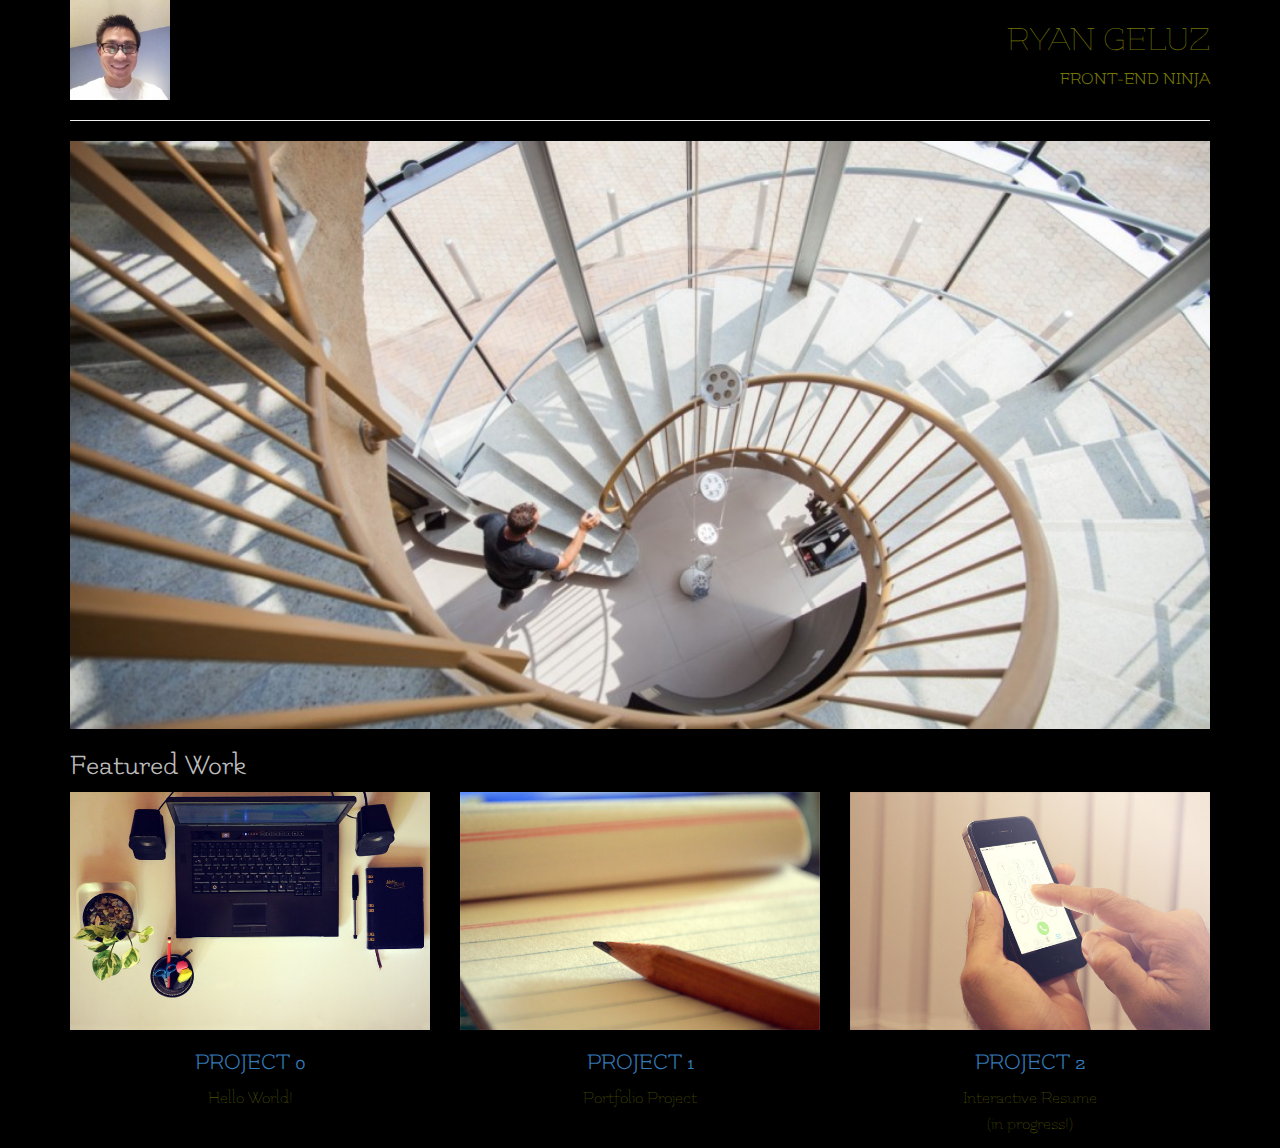
<file: bootstrap/index.html>
<!DOCTYPE html>
<html lang="en">
	<head>
		<meta name="viewport" content="width=device-width, initial-scale=1.0">
		<meta charset="utf-8">
		<meta http-equiv="X-UA-Compatible" content="IE=edge">
		<title></title>
		<link href='http://fonts.googleapis.com/css?family=Flamenco:300,400' rel='stylesheet' type='text/css'>
		<link rel="stylesheet" href="css/bootstrap.min.css">
		<link rel="stylesheet" href="css/style.css">
		<script type="text/javascript" src="js/jquery-1.11.2.js"></script>
		<script type="text/javascript" src="js/bootstrap.min.js"></script>
	</head>
<body>

<!-- Modal -->
<div class="modal fade" id="project0" tabindex="-1" role="dialog" aria-labelledby="myModalLabel" aria-hidden="true">
  <div class="modal-dialog">
    <div class="modal-content">
      <div class="modal-header">
        <h4 class="modal-title" id="myModalLabel">Project 0: Hello World!</h4>
      </div>
      <div class="modal-body">
        <img class="img-responsive" src="images/workspace.jpg">
        This was my "get-my-feet-wet" project. I learned the initial commands for HTML and how to use CSS alongside it. I selected a preferred text editor and became familiar with the Linux Command Line — which also, funnily enough, made me want to re-organize all of the folders on my hard-drive. I also took this time to become competent using Git and GitHub for version control and collaborative projects.
      </div>
      <div class="modal-footer">
        <button type="button" class="btn btn-default" data-dismiss="modal">Close</button>
      </div>
    </div>
  </div>
</div>

<div class="modal fade" id="project1" tabindex="-1" role="dialog" aria-labelledby="myModalLabel" aria-hidden="true">
  <div class="modal-dialog">
    <div class="modal-content">
      <div class="modal-header">
        <h4 class="modal-title" id="myModalLabel">Project 1: Portfolio Front-Page</h4>
      </div>
      <div class="modal-body">
        <img class="img-responsive" src="images/note-pad-pencil.jpg">
        Project 1 is quite simply the front page you see here. I learned fundamentals of HTML and CSS, building this site both through a custom grid-based framework and through the use of Bootstrap (as I've opted for here). I also learned the fundamentals of responsive website design (try opening the page on different devices) and how to manipulate images to fit structurally and to optimize resolution and page speed using various tools: Grunt, GraphicsMagick, Image Optim.
      </div>
      <div class="modal-footer">
        <button type="button" class="btn btn-default" data-dismiss="modal">Close</button>
      </div>
    </div>
  </div>
</div>

<div class="modal fade" id="project2" tabindex="-1" role="dialog" aria-labelledby="myModalLabel" aria-hidden="true">
  <div class="modal-dialog">
    <div class="modal-content">
      <div class="modal-header">
        <h4 class="modal-title" id="myModalLabel">Project 2: Interactive Resume</h4>
      </div>
      <div class="modal-body">
        <img class="img-responsive" src="images/mobile.jpg">
        Project 2 (still in progress!) is currently kicking my butt! I've taken fundamental coding classes (Java and Python) at different times in the past, but I'm going through the wringer, so to speak, in getting myself up to speed with JavaScript using the same principles. At the end of this project, I will have a not-so-modest, highly interactive page listing my qualifications aided by JavaScript and jQuery.
      </div>
      <div class="modal-footer">
        <button type="button" class="btn btn-default" data-dismiss="modal">Close</button>
      </div>
    </div>
  </div>
</div>

<!--  -->

<div class="container">
	<div class="row">
		<div class="col-md-6">
			<img class="headshot" src="images/ryanheadshot.jpg" alt="Ryan's Head Shot" />
		</div>
		<div class="col-md-6 text-right text-uppercase">
			<h1 class="text-thin">Ryan Geluz</h1>
			<h4>Front-end Ninja</h4>
		</div>
	</div>
	<div class="row">
		<div class="col-md-12">
			<hr>
		</div>
	</div>
	<div class="row">
		<div class="col-md-12">
			<img class="img-responsive" src="images/staircase.jpg" alt="Winding Staircase in a Plaza">
		</div>
	</div>
	<div class="row">
		<div class ="col-md-12">
		<h2 class="text-muted">Featured Work</h2>
		</div>
	</div>
	<div class="row text-center">
		<div class="col-md-4">
			<img class="img-responsive" src="images/workspace.jpg" alt="Link to Project 0: Hello-World - Workspace with a laptop, writing utensils, a journal, and a plant" data-toggle="modal" data-target="#project0">
			<a href="https://github.com/ryangeluz/hello-world"><h3 class="text-uppercase">Project 0</h3></a>
			<p>Hello World!</p>
		</div>
	
		<div class="col-md-4">
			<img class="img-responsive" src="images/note-pad-pencil.jpg" alt="Link to Project 1: Portfolio Front-Page - Photo of a mini yellow pad and pencil" data-toggle="modal" data-target="#project1">
			<a href="https://github.com/ryangeluz/portfolio-site"><h3 class="text-uppercase">Project 1</h3></a>
			<p>Portfolio Project</p>
		</div>
	
		<div class="col-md-4">
			<img class="img-responsive" src="images/mobile.jpg" alt="Link to Project 2: Interative Resume - Photo of a Mobile Device" data-toggle="modal" data-target="#project2">
			<a href="https://github.com/ryangeluz/frontend-nanodegree-resume"><h3 class="text-uppercase">Project 2</h3></a>
			<p>Interactive Resume <br>(in progress!)</p>
		</div>
	
	</div>
</div>
</body>
</html>
</file>
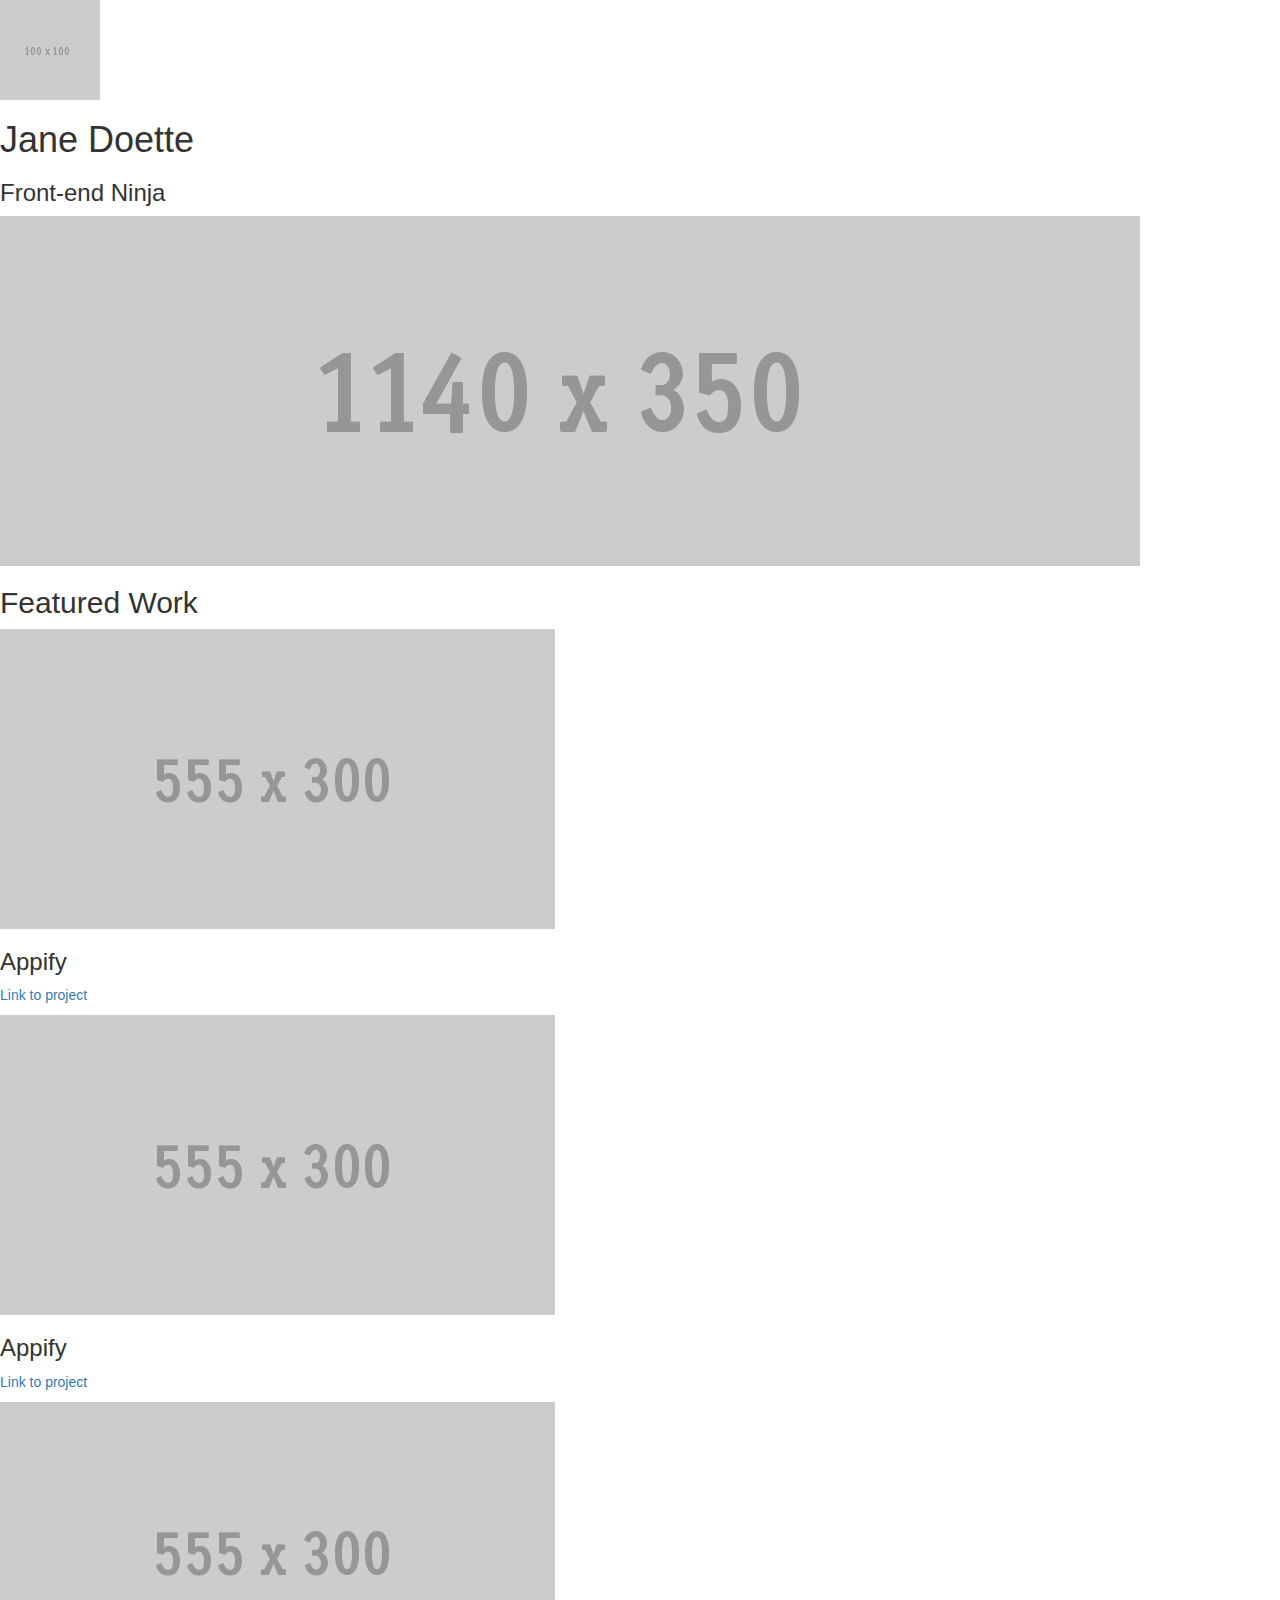
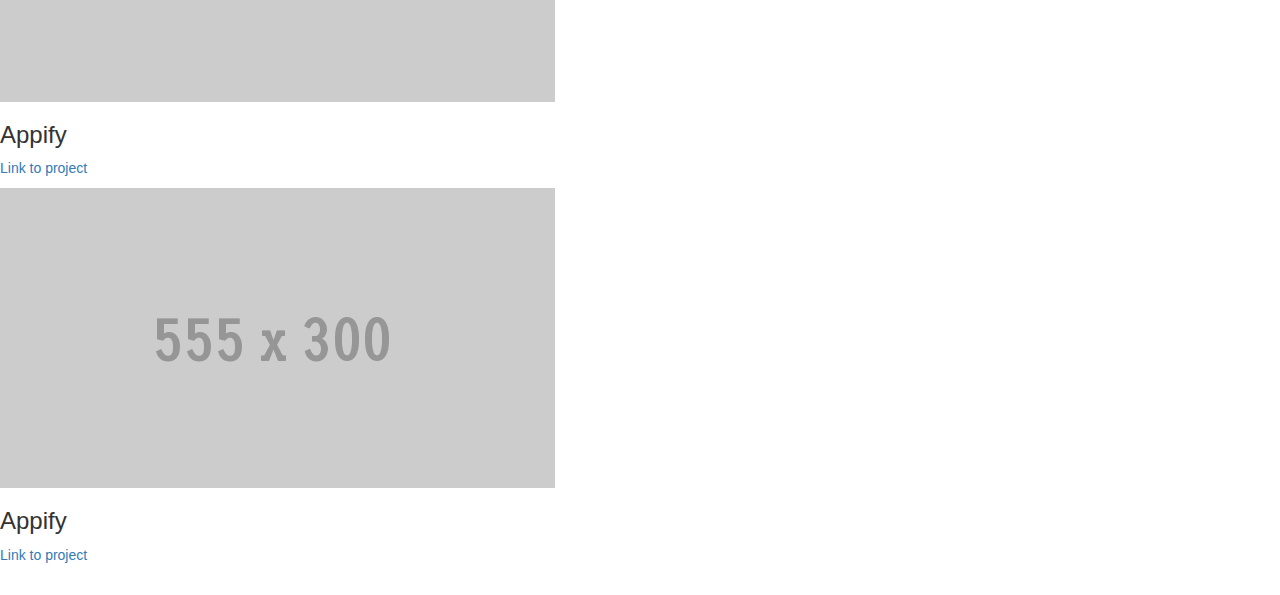
<file: bootstrap/bootstrap-prestructure.html>
<!DOCTYPE html>
<!-- saved from url=(0401)https://storage.googleapis.com/supplemental_media/udacityu/2730818600/bootstrap-prestructure.html?GoogleAccessId=1069728276824-2uvq09l4tiplc0gf30rskdsgvtam6k1j@developer.gserviceaccount.com&Expires=1426285196&Signature=UOmCpdNewlY5RtqMweOKxJLrjzEUaC4YoQNuJGOVJpTCCFLErGSM6PV%2BidOoGPY2KmqLBfiHWVf9XILZ%2B9zyrRhlzxWxUxmJOC1HIdje1VfN6EcLZ/UUa7Z5dibUGT9YIMUnP%2BF2kxR1FwLWURPIV7FEtI3kIjXyhZkiZ8%2BLqLM%3D -->
<html>

<head>
<meta http-equiv="Content-Type" content="text/html; charset=windows-1252">
<link rel="stylesheet" href="css/bootstrap.min.css">
</head>

  <body>
    <div>
      <div><img src="./bootstrap-prestructure_files/100x100"></div>
      <div>
        <h1>Jane Doette</h1>
        <h3>Front-end Ninja</h3>
      </div>
    </div>
    <div>
      <img src="./bootstrap-prestructure_files/1140x350">
    </div>
    <div>
      <h2>Featured Work</h2>
    </div>
    <div>
      <div>
        <img src="./bootstrap-prestructure_files/555x300">
        <h3>Appify</h3>
        <p><a href="http://github.com/">Link to project</a></p>
      </div>
      <div>
        <img src="./bootstrap-prestructure_files/555x300">
        <h3>Appify</h3>
        <p><a href="http://github.com/">Link to project</a></p>
      </div>
    </div>
    <div>
      <div>
        <img src="./bootstrap-prestructure_files/555x300">
        <h3>Appify</h3>
        <p><a href="http://github.com/">Link to project</a></p>
      </div>
      <div>
        <img src="./bootstrap-prestructure_files/555x300">
        <h3>Appify</h3>
        <p><a href="http://github.com/">Link to project</a></p>
      </div>
    </div>

  
<span class="_hsShareImage hsShareImage">&nbsp;</span></body></html>
</file>
<file: bootstrap/css/style.css>
p {
	font-size: 18px;
}

img, embed, object, video {
	max-width: 100%;
}

nav a, button {
	min-height: 48px;
	min-width: 48px;
}

body {
	font-family: 'Flamenco', cursive;
	color: #747704;
	font-weight: 300;
	background-color: black;
}

/*   test code, at a later time, I may choose to play around with
     different container sets to see what else might be done.

.container {
	display: flex;
	flex-wrap: wrap;
}
*/

.headshot {
	max-height: 100px;
	max-width: 100px;
}

.img-responsive {
	width: 100%;
}

.text-muted {
	color: #BCBBBB;
}

.text-thin {
	font-weight: 100;
}

.title-super {
	font-size: 60px;
}

.title-logo {
	margin-top: 20px;
}
</file>
